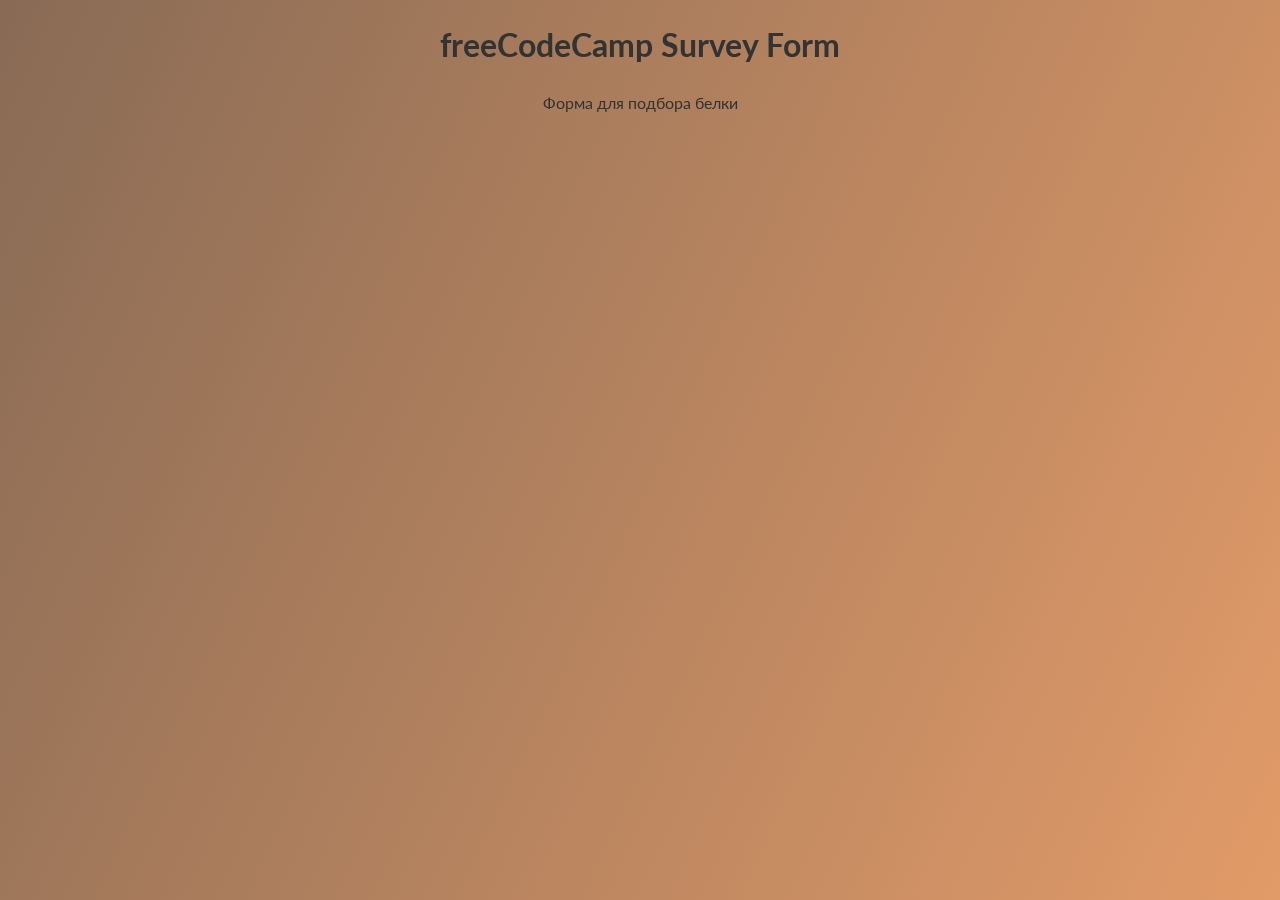
<file: 02-survey-form/index.html>
<!DOCTYPE html>
<html lang="ru">
<head>
    <meta charset="UTF-8">
    <link
        rel="preconnect"
        href="https://fonts.googleapis.com"
    >
    <link
        rel="preconnect"
        href="https://fonts.gstatic.com"
        crossorigin
    >
    <link
        href="https://fonts.googleapis.com/css2?family=Lato:wght@300;400;700;900&display=swap"
        rel="stylesheet"
    >
    <link
        href="style.css"
        rel="stylesheet"
    />
    <title>Tribute page</title>
</head>
<body>
<main>
    <div class="container">
        <header class="header">
            <h1 id="title" class="text-center">freeCodeCamp Survey Form</h1>
            <p id="description" class="description text-center">
                Форма для подбора белки
            </p>
        </header>
        <form id="survey-form">
        </form>
    </div>
</main>

</body>
</html>
</file>
<file: 02-survey-form/style.css>
:root {
  --color-white: #f3f3f3;
  --color-darkorange: chocolate;
  --color-darkorange-alpha: rgba(210, 105, 30, 0.8);
  --color-green: #37af65;
  --color-text: #333333;
}

*,
*::before,
*::after {
  box-sizing: border-box;
}

html {
  font-size: 16px;
  font-family: sans-serif;
}

body {
  background-color: antiquewhite;
  font-family: 'Lato', Arial, sans-serif;
  font-size: 1rem;
  line-height: 1.5;
  text-align: center;
  color: var(--color-text);
  margin: 0;
}

body:before {
  content: '';
  position: fixed;
  top: 0;
  left: 0;
  height: 100%;
  width: 100%;
  z-index: -1;
  background: var(--color-darkorange);
  background-image: linear-gradient(
      115deg,
      rgba(118,107,99, 0.8),
      rgba(232,176,136, 0.7)
  ),
  url("https://s9.travelask.ru/uploads/post/000/015/687/main_image/full-621772ed26a85e70384926e2cfe644dc.jpg");
  background-size: cover;
  background-repeat: no-repeat;
  background-position: center;
}

ul {
    max-width: 550px;
    padding: 0;
    margin: 0 auto 50px auto;
    text-align: left;
    line-height: 1.6;
    list-style: none;
}

li {
    margin: 16px 0;
}

li:before {
    content: "\2022";
    display: inline-block;
    padding-right: 0.25em;
    color: orange;
    font-size: 1.5rem;
}

#tribute-link {
    color: chocolate;
    text-decoration: none;
}
#tribute-link:hover {
    text-decoration: underline overline chocolate;
}

blockquote {
    padding: 32px;
    background-color: bisque;
}
</file>
